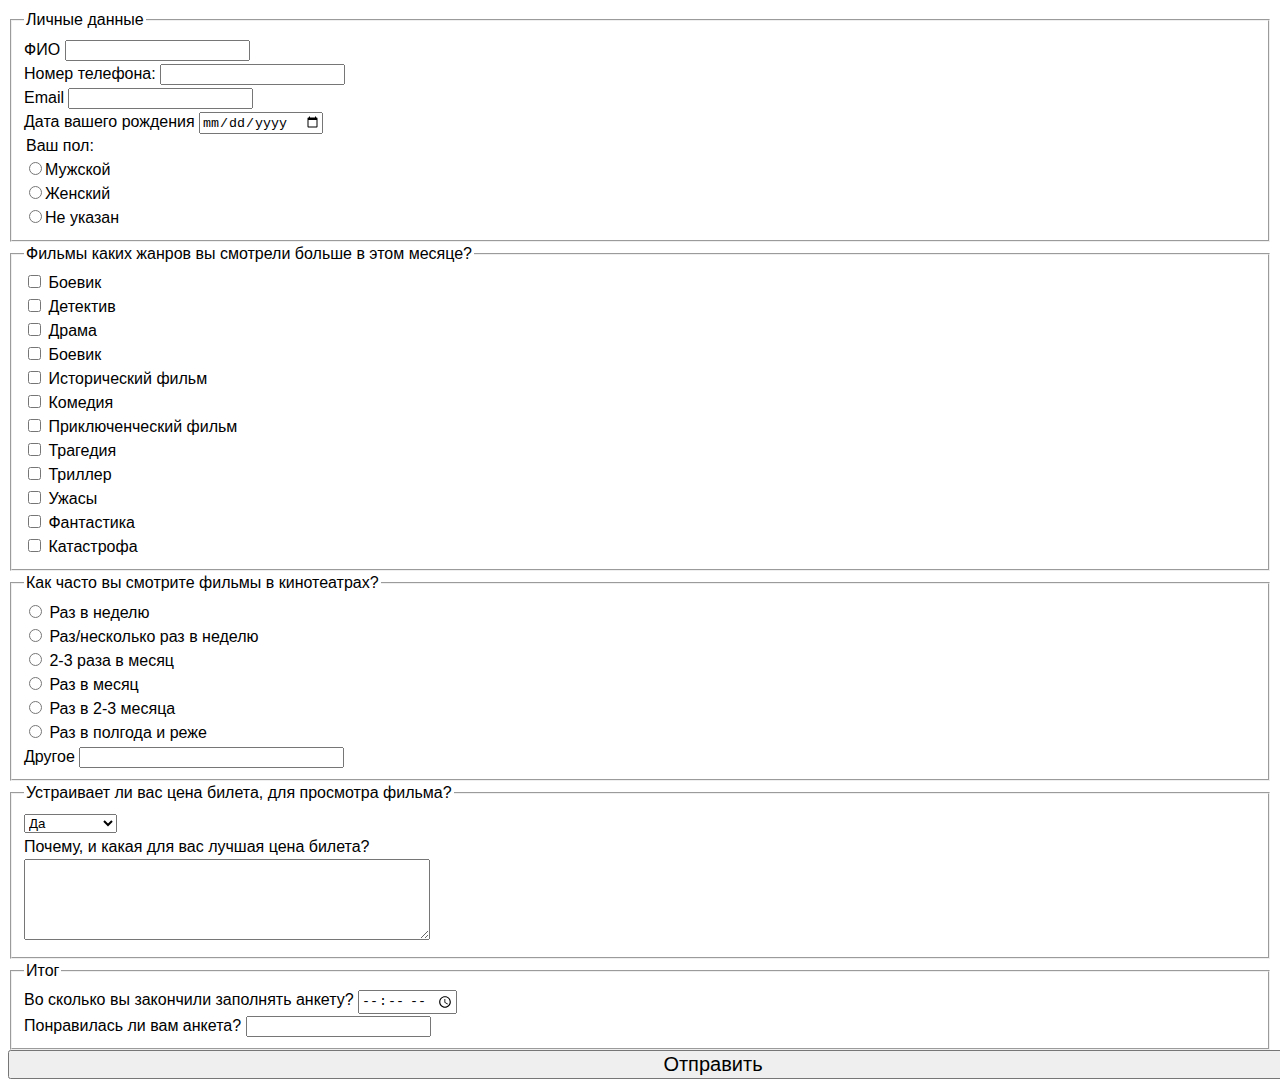
<file: index.html>
<!DOCTYPE html>
<html lang="ru">
<head>
    <meta charset="UTF-8">
    <meta http-equiv="X-UA-Compatible" content="IE=edge">
    <meta name="viewport" content="width=device-width, initial-scale=1.0">
    <title>Кино опрос</title>
    <link rel="stylesheet" href="style.css">
</head>
<body>
    <form action="foto.html">
        <fieldset>
          <legend>Личные данные</legend>
          <label>
            ФИО
            <input type="text" name="username"  required />
          </label>
          <label>
            Номер телефона:
            <input type="tel">	
          </label>
          <label>
            Email
            <input type="email" name="email" />
          </label>
          <label>Дата вашего рождения
          <input id="user" type="date" name="birthday">
          </label>
          <legend>Ваш пол:</legend>
          <label for="Indoor"> 
            <input id="Indoor" type="radio" name="indoor-outdoor">Мужской
        </label>
        <label for="Outdoor">
            <input id="Outdoor" type="radio" name="indoor-outdoor">Женский
        </label>
        <label for="Outdoor">
            <input id="Outdoor" type="radio" name="indoor-outdoor">Не указан
        </label>
        </fieldset>
      <fieldset>
          <legend>Фильмы каких жанров вы смотрели больше в этом месяце?</legend>
          <label>
            <input type="checkbox" name="language" value="Боевик">
            Боевик
          </label>
          <label>
            <input type="checkbox" name="language" value="Детектив">
            Детектив
          </label>
          <label>
            <input type="checkbox" name="language" value="Драма">
            Драма
          </label>
          <label>
            <input type="checkbox" name="language" value="Боевик">
            Боевик
          </label>
          <label>
            <input type="checkbox" name="language" value="Исторический фильм">
            Исторический фильм
          </label>
          <label>
            <input type="checkbox" name="language" value="Комедия">
            Комедия
          </label>
          <label>
            <input type="checkbox" name="language" value="Приключенческий фильм">
            Приключенческий фильм
          </label>
          <label>
            <input type="checkbox" name="language" value="Трагедия">
            Трагедия
          </label>
          <label>
            <input type="checkbox" name="language" value="Триллер">
            Триллер
          </label>
          <label>
            <input type="checkbox" name="language" value="Ужасы">
            Ужасы
          </label>
          <label>
            <input type="checkbox" name="language" value="Фантастика">
            Фантастика
          </label>
          <label>
            <input type="checkbox" name="language" value="Катастрофа">
            Катастрофа
          </label>
        </fieldset>
      <fieldset>
          <legend>Как часто вы смотрите фильмы в кинотеатрах?</legend>
          <label>
            <input type="radio" name="newsletter">
            Раз в неделю
          </label>
          <label>
            <input type="radio" name="newsletter">
            Раз/несколько раз в неделю
          </label>
          <label>
            <input type="radio" name="newsletter">
            2-3 раза в месяц
          </label>
          <label>
            <input type="radio" name="newsletter">
            Раз в месяц
          </label>
          <label>
            <input type="radio" name="newsletter">
            Раз в 2-3 месяца
          </label>
          <label>
            <input type="radio" name="newsletter">
            Раз в полгода и реже
          </label>
          <label>
            Другое
          <input size="30" type="text">
         </label>
         </fieldset>
        <fieldset>
          <legend>Устраивает ли вас цена билета, для просмотра фильма?</legend>
          <label>
            <select>
              <option value="xs" selected>Да</option>
              <option value="s">Нормально</option>
              <option value="m" >Нет</option>
           </select> <br>
           Почему, и какая для вас лучшая цена билета? <br>
          <textarea name="feedback" rows="5"></textarea>
          </label>
        </fieldset>
        <fieldset>
          <legend>Итог</legend>
          <label>
            Во сколько вы закончили заполнять анкету?
        <input id="user" type="time" name="wakeup"><br>
          </label>
          <label for="fav">Понравилась ли вам анкета?
           <input list="school" name="fav" id="fav"/>
           <datalist id="school">
             <option>Да</option>
             <option>Нет</option>
           </datalist>
          </label>
        </fieldset>
        <button type="submit">Отправить</button>
        </form>
</body>
</html>
</file>
<file: style.css>
body {
    font-family: sans-serif;
    line-height: 1.5;
    background: url(https://zaochnik.ru/uploads/2019/01/31/296663-p74ckw-471.jpg);
    background-size: 100%;
    background-attachment: fixed;
}
    label {
    display: block;
}
    textarea{
    width: 400px;
}
button{
    text-align: center;
    width:1410px;
    font-size:20px;
}
</file>
